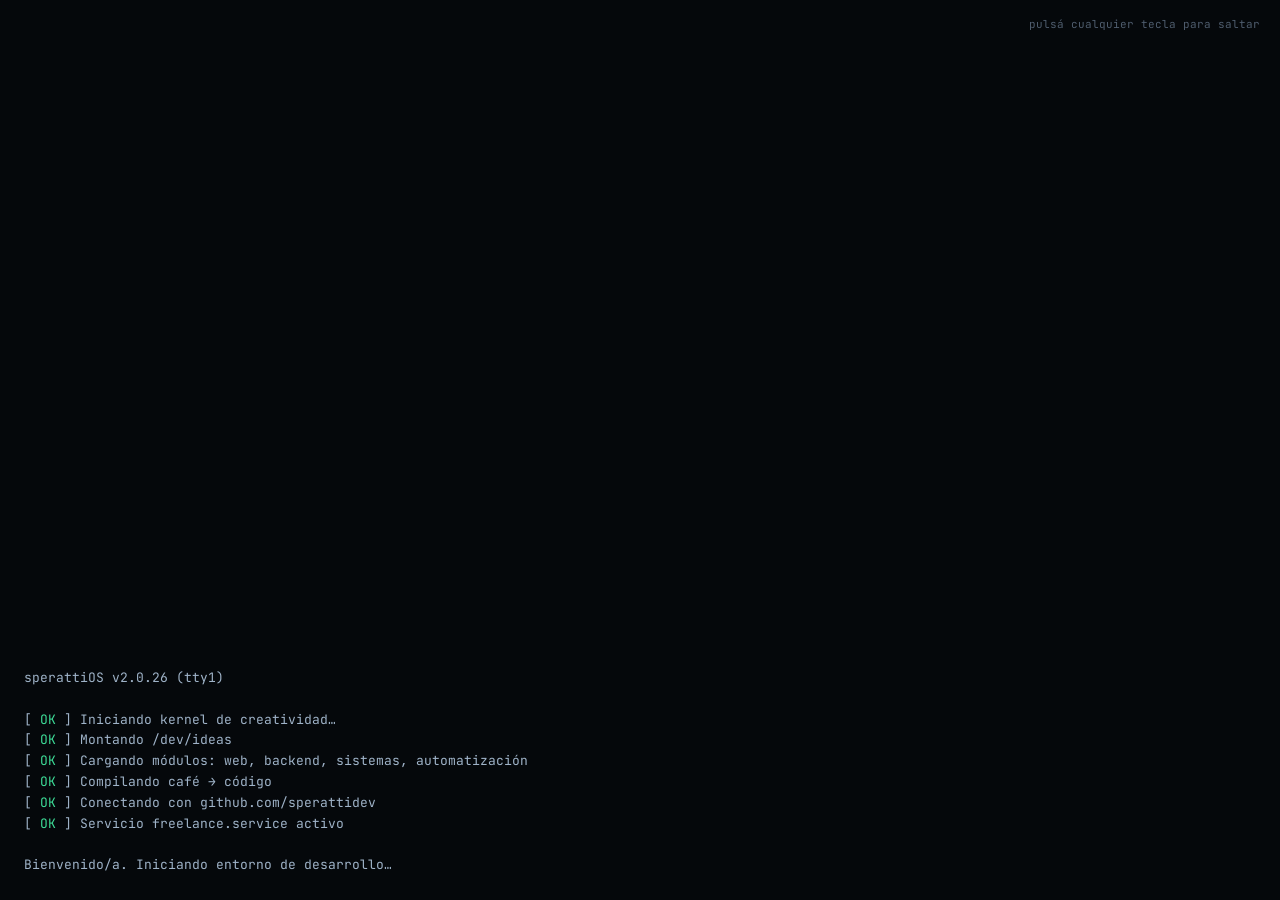
<file: index.html>
<!doctype html>
<html lang="es" data-theme="dark">
<head>
  <meta charset="utf-8" />
  <meta name="viewport" content="width=device-width, initial-scale=1" />
  <title>Matías Rubén Speratti · sperattidev — Desarrollador Full-Stack</title>
  <meta name="description" content="Matías Rubén Speratti (sperattidev): desarrollador freelance full-stack. Desarrollo web, sistemas a medida, APIs, automatizaciones y soluciones de software avanzadas." />
  <meta name="author" content="Matías Rubén Speratti" />
  <meta name="theme-color" content="#0b0f14" />
  <meta property="og:type" content="website" />
  <meta property="og:title" content="Matías Rubén Speratti · sperattidev" />
  <meta property="og:description" content="Desarrollador freelance full-stack. De la idea al sistema en producción." />
  <meta name="twitter:card" content="summary" />
  <link rel="icon" type="image/svg+xml" href="assets/favicon.svg" />
  <link rel="preconnect" href="https://fonts.googleapis.com" />
  <link rel="preconnect" href="https://fonts.gstatic.com" crossorigin />
  <link href="https://fonts.googleapis.com/css2?family=Inter:wght@400;500;600&family=JetBrains+Mono:wght@400;500;700;800&display=swap" rel="stylesheet" />
  <link rel="stylesheet" href="assets/css/style.css" />
  <script>
    try {
      var t = localStorage.getItem("sd-theme");
      if (t) document.documentElement.setAttribute("data-theme", t);
    } catch (e) {}
  </script>
</head>
<body>
  <!-- Secuencia de arranque -->
  <div id="boot" class="boot" aria-hidden="true">
    <pre id="boot-log" class="boot__log"></pre>
    <span class="boot__skip">pulsá cualquier tecla para saltar</span>
  </div>

  <a class="skip-link" href="#home">Saltar al contenido</a>

  <div class="ide">
    <!-- Barra de título -->
    <header class="titlebar">
      <div class="titlebar__dots" aria-hidden="true"><span></span><span></span><span></span></div>
      <button class="titlebar__menu" id="menu-btn" aria-label="Abrir explorador" aria-expanded="false" aria-controls="sidebar">
        <svg viewBox="0 0 24 24" width="18" height="18"><path d="M3 6h18M3 12h18M3 18h18" stroke="currentColor" stroke-width="2" stroke-linecap="round"/></svg>
      </button>
      <div class="titlebar__title"><span class="accent">sperattidev</span> — ~/portfolio</div>
      <button class="titlebar__search" id="palette-btn" aria-label="Abrir paleta de comandos">
        <svg viewBox="0 0 24 24" width="14" height="14"><circle cx="11" cy="11" r="7" fill="none" stroke="currentColor" stroke-width="2"/><path d="m20 20-4-4" stroke="currentColor" stroke-width="2" stroke-linecap="round"/></svg>
        <span>Buscar o ejecutar comando…</span>
        <kbd>Ctrl K</kbd>
      </button>
    </header>

    <!-- Barra de actividades -->
    <nav class="activitybar" aria-label="Acciones rápidas">
      <a href="#home" class="activitybar__btn is-active" title="Explorador" aria-label="Inicio">
        <svg viewBox="0 0 24 24"><path d="M14 3H6a2 2 0 0 0-2 2v14a2 2 0 0 0 2 2h12a2 2 0 0 0 2-2V9z M14 3v6h6" fill="none" stroke="currentColor" stroke-width="1.6" stroke-linejoin="round"/></svg>
      </a>
      <button class="activitybar__btn" data-action="palette" title="Paleta de comandos (Ctrl K)" aria-label="Paleta de comandos">
        <svg viewBox="0 0 24 24"><circle cx="11" cy="11" r="7" fill="none" stroke="currentColor" stroke-width="1.6"/><path d="m20 20-4-4" stroke="currentColor" stroke-width="1.6" stroke-linecap="round"/></svg>
      </button>
      <a class="activitybar__btn" data-link="github" href="https://github.com/sperattidev" target="_blank" rel="noopener" title="GitHub" aria-label="GitHub">
        <svg viewBox="0 0 24 24"><circle cx="6" cy="5" r="2" fill="none" stroke="currentColor" stroke-width="1.6"/><circle cx="6" cy="19" r="2" fill="none" stroke="currentColor" stroke-width="1.6"/><circle cx="18" cy="8" r="2" fill="none" stroke="currentColor" stroke-width="1.6"/><path d="M6 7v10M18 10c0 4-6 3-12 7" fill="none" stroke="currentColor" stroke-width="1.6"/></svg>
      </a>
      <a href="#terminal" class="activitybar__btn" title="Terminal" aria-label="Terminal">
        <svg viewBox="0 0 24 24"><rect x="3" y="4" width="18" height="16" rx="2" fill="none" stroke="currentColor" stroke-width="1.6"/><path d="m7 9 3 3-3 3M12 15h5" fill="none" stroke="currentColor" stroke-width="1.6" stroke-linecap="round" stroke-linejoin="round"/></svg>
      </a>
      <span class="activitybar__spacer"></span>
      <button class="activitybar__btn" data-action="theme" title="Cambiar tema" aria-label="Cambiar tema">
        <svg viewBox="0 0 24 24"><path d="M12 3a9 9 0 1 0 9 9 7 7 0 0 1-9-9z" fill="none" stroke="currentColor" stroke-width="1.6" stroke-linejoin="round"/></svg>
      </button>
    </nav>

    <!-- Explorador -->
    <aside class="sidebar" id="sidebar" aria-label="Explorador de archivos">
      <div class="sidebar__head">Explorador</div>
      <div class="sidebar__group">
        <div class="sidebar__folder"><span class="chev">▾</span> PORTFOLIO</div>
        <div class="sidebar__folder sidebar__folder--sub"><span class="chev">▾</span> src</div>
        <ul class="files" id="file-list">
          <li><a href="#home" data-target="home"><i class="fi fi--tsx">⚛</i>index.tsx</a></li>
          <li><a href="#about" data-target="about"><i class="fi fi--md">M↓</i>about.md</a></li>
          <li><a href="#services" data-target="services"><i class="fi fi--ts">TS</i>services.ts</a></li>
          <li><a href="#stack" data-target="stack"><i class="fi fi--json">{}</i>stack.json</a></li>
          <li><a href="#process" data-target="process"><i class="fi fi--log">≡</i>process.log</a></li>
          <li><a href="#projects" data-target="projects"><i class="fi fi--jsx">⚛</i>projects.jsx</a></li>
          <li><a href="#terminal" data-target="terminal"><i class="fi fi--sh">$_</i>terminal.sh</a></li>
          <li><a href="#contact" data-target="contact"><i class="fi fi--sh">$_</i>contact.sh</a></li>
        </ul>
        <ul class="files files--root">
          <li><span><i class="fi fi--md">M↓</i>README.md</span></li>
          <li><span><i class="fi fi--git">◆</i>.gitignore</span></li>
        </ul>
      </div>
      <div class="sidebar__status">
        <span class="pulse" aria-hidden="true"></span>
        <div>
          <strong>Disponible</strong>
          <small>Aceptando nuevos proyectos</small>
        </div>
      </div>
    </aside>
    <div class="sidebar-backdrop" id="sidebar-backdrop" hidden></div>

    <!-- Editor -->
    <div class="editor">
      <nav class="tabs" id="tabs" aria-label="Secciones">
        <a class="tab" href="#home" data-target="home"><i class="fi fi--tsx">⚛</i>index.tsx</a>
        <a class="tab" href="#about" data-target="about"><i class="fi fi--md">M↓</i>about.md</a>
        <a class="tab" href="#services" data-target="services"><i class="fi fi--ts">TS</i>services.ts</a>
        <a class="tab" href="#stack" data-target="stack"><i class="fi fi--json">{}</i>stack.json</a>
        <a class="tab" href="#process" data-target="process"><i class="fi fi--log">≡</i>process.log</a>
        <a class="tab" href="#projects" data-target="projects"><i class="fi fi--jsx">⚛</i>projects.jsx</a>
        <a class="tab" href="#terminal" data-target="terminal"><i class="fi fi--sh">$_</i>terminal.sh</a>
        <a class="tab" href="#contact" data-target="contact"><i class="fi fi--sh">$_</i>contact.sh</a>
      </nav>

      <main class="content" id="content">
        <!-- ============ HOME ============ -->
        <section id="home" class="section hero" data-file="index.tsx" data-lang="TypeScript React">
          <div class="crumbs">src <span>›</span> index.tsx</div>
          <div class="hero__grid">
            <div class="hero__text">
              <p class="hero__comment">// hola mundo, soy</p>
              <h1 class="hero__name glitch" data-text="Matías Rubén Speratti">Matías Rubén Speratti</h1>
              <p class="hero__alias">&lt;<span class="t-type">sperattidev</span> /&gt;</p>
              <p class="hero__role">
                <span class="t-prompt">&gt;</span> Construyo <span class="hero__rotator" id="rotator">sitios web</span><span class="caret" aria-hidden="true"></span>
              </p>
              <p class="hero__lead">
                Desarrollador <strong>freelance full-stack</strong> y autodidacta. Transformo ideas en software real:
                desde sitios web de alto rendimiento hasta sistemas avanzados, APIs y automatizaciones a medida.
              </p>
              <div class="hero__cta">
                <a class="btn btn--primary" href="#contact"><span class="t-prompt">$</span> npm run contacto</a>
                <a class="btn" href="#projects"><span class="t-prompt">$</span> ./ver-proyectos.sh</a>
              </div>
              <ul class="hero__meta">
                <li><span class="dot dot--green"></span>Disponible para proyectos</li>
                <li><span class="dot dot--blue"></span>Freelance · Remoto</li>
                <li><span class="dot dot--purple"></span>100% autodidacta</li>
              </ul>
            </div>
            <div class="window hero__code">
              <div class="window__bar">
                <span class="window__dots" aria-hidden="true"><i></i><i></i><i></i></span>
                <span class="window__title">developer.ts</span>
              </div>
              <pre class="code" id="hero-code" aria-label="Perfil del desarrollador en código"></pre>
            </div>
          </div>
          <a class="scroll-hint" href="#about" aria-label="Ir a Sobre mí"><span>scroll</span><i></i></a>
        </section>

        <!-- ============ ABOUT ============ -->
        <section id="about" class="section" data-file="about.md" data-lang="Markdown">
          <div class="crumbs">src <span>›</span> about.md</div>
          <h2 class="h2 md"><span class="md__mark">#</span> Sobre mí</h2>
          <div class="about">
            <div class="about__body reveal">
              <p>
                Soy <strong>Matías Rubén Speratti</strong> —<code>sperattidev</code> en la red—, desarrollador de software
                freelance. Diseño y construyo soluciones digitales de punta a punta: sitios web rápidos y cuidados,
                sistemas de gestión, APIs, automatizaciones e integraciones pensadas para cada negocio.
              </p>
              <p>
                Aprendí programando: leyendo documentación, rompiendo cosas y volviéndolas a construir mejor. Esa forma de
                aprender me dejó mi herramienta más valiosa: <mark>la capacidad de resolver problemas que todavía no tienen tutorial</mark>.
              </p>
              <p>
                Tengo una mente inquieta y apasionada por <strong>inventar</strong>. Me motiva transformar ideas —propias o de
                mis clientes— en productos reales, bien pensados, mantenibles y listos para crecer.
              </p>
              <h3 class="h3 md"><span class="md__mark">##</span> Cómo trabajo</h3>
              <ul class="md-list">
                <li><strong>Código limpio</strong> — legible hoy, mantenible mañana.</li>
                <li><strong>Arquitectura primero</strong> — pensar antes de teclear.</li>
                <li><strong>Comunicación directa</strong> — siempre sabés en qué estado está tu proyecto.</li>
                <li><strong>Aprendizaje continuo</strong> — si hoy no lo sé, mañana lo domino.</li>
              </ul>
            </div>
            <aside class="window about__meta reveal">
              <div class="window__bar"><span class="window__title">frontmatter.yml</span></div>
              <pre class="code"><span class="t-com">---</span>
<span class="t-prop">nombre</span><span class="t-pun">:</span> <span class="t-str">Matías Rubén Speratti</span>
<span class="t-prop">alias</span><span class="t-pun">:</span> <span class="t-str">sperattidev</span>
<span class="t-prop">modalidad</span><span class="t-pun">:</span> <span class="t-str">Freelance</span>
<span class="t-prop">formacion</span><span class="t-pun">:</span> <span class="t-str">Autodidacta</span>
<span class="t-prop">alcance</span><span class="t-pun">:</span> <span class="t-str">Web → Sistemas avanzados</span>
<span class="t-prop">trabajo</span><span class="t-pun">:</span> <span class="t-str">Remoto, todo el mundo</span>
<span class="t-prop">mente</span><span class="t-pun">:</span> <span class="t-str">Inventora</span>
<span class="t-prop">disponible</span><span class="t-pun">:</span> <span class="t-num">true</span>
<span class="t-com">---</span></pre>
            </aside>
          </div>
        </section>

        <!-- ============ SERVICES ============ -->
        <section id="services" class="section" data-file="services.ts" data-lang="TypeScript">
          <div class="crumbs">src <span>›</span> services.ts</div>
          <h2 class="h2"><span class="t-kw">export class</span> <span class="t-type">Servicios</span> <span class="t-pun">{</span></h2>
          <p class="section__lead"><span class="t-com">/** Lo que puedo construir para vos — de una web a un sistema completo. */</span></p>
          <div class="services" id="services-grid"></div>
          <p class="h2 h2--close"><span class="t-pun">}</span></p>
        </section>

        <!-- ============ STACK ============ -->
        <section id="stack" class="section" data-file="stack.json" data-lang="JSON">
          <div class="crumbs">src <span>›</span> stack.json</div>
          <h2 class="h2"><span class="t-com">// </span>Stack tecnológico</h2>
          <p class="section__lead"><span class="t-com">// La herramienta correcta para cada problema. Siempre sumando nuevas.</span></p>
          <div class="window reveal">
            <div class="window__bar">
              <span class="window__dots" aria-hidden="true"><i></i><i></i><i></i></span>
              <span class="window__title">stack.json</span>
            </div>
            <pre class="code code--json" id="stack-code"></pre>
          </div>
        </section>

        <!-- ============ PROCESS ============ -->
        <section id="process" class="section" data-file="process.log" data-lang="Git Log">
          <div class="crumbs">src <span>›</span> process.log</div>
          <h2 class="h2"><span class="t-prompt">$</span> git log <span class="t-com nowrap">--oneline</span> <span class="t-com nowrap">--reverse</span></h2>
          <p class="section__lead"><span class="t-com"># Así es como tu idea llega a producción.</span></p>
          <ol class="gitlog" id="gitlog"></ol>
        </section>

        <!-- ============ PROJECTS ============ -->
        <section id="projects" class="section" data-file="projects.jsx" data-lang="JavaScript React">
          <div class="crumbs">src <span>›</span> projects.jsx</div>
          <h2 class="h2"><span class="t-kw">const</span> <span class="t-fn">Proyectos</span> <span class="t-pun">= () =&gt;</span></h2>
          <p class="section__lead"><span class="t-com">// Repositorios públicos, sincronizados en vivo desde GitHub.</span></p>
          <div class="gh-stats" id="gh-stats" hidden></div>
          <div class="projects" id="projects-grid" aria-live="polite">
            <div class="loader"><span class="spinner" aria-hidden="true"></span> <span class="t-prompt">$</span> gh repo list sperattidev …</div>
          </div>
          <a class="btn btn--ghost" id="gh-all" href="https://github.com/sperattidev?tab=repositories" target="_blank" rel="noopener">
            <span class="t-prompt">→</span> Ver todo en GitHub
          </a>
        </section>

        <!-- ============ TERMINAL ============ -->
        <section id="terminal" class="section" data-file="terminal.sh" data-lang="Shell Script">
          <div class="crumbs">src <span>›</span> terminal.sh</div>
          <h2 class="h2"><span class="t-com"># </span>Terminal interactiva</h2>
          <p class="section__lead"><span class="t-com"># Probá escribir </span><code>help</code><span class="t-com">, </span><code>neofetch</code><span class="t-com"> o </span><code>sudo hire-me</code></p>
          <div class="window term" id="term">
            <div class="window__bar">
              <span class="window__dots" aria-hidden="true"><i></i><i></i><i></i></span>
              <span class="window__title">bash — visitante@sperattidev: ~</span>
            </div>
            <div class="term__body" id="term-body">
              <div class="term__out" id="term-out" aria-live="polite"></div>
              <form class="term__line" id="term-form" autocomplete="off">
                <label for="term-input" class="term__ps1"><span class="t-ok">visitante@sperattidev</span>:<span class="t-fn">~</span>$</label>
                <input id="term-input" class="term__input" type="text" spellcheck="false" autocapitalize="off" aria-label="Comando de terminal" />
              </form>
            </div>
          </div>
        </section>

        <!-- ============ CONTACT ============ -->
        <section id="contact" class="section" data-file="contact.sh" data-lang="Shell Script">
          <div class="crumbs">src <span>›</span> contact.sh</div>
          <h2 class="h2"><span class="t-com">#!/bin/bash</span><br />¿Tenés una idea? <span class="accent">Hagámosla realidad.</span></h2>
          <p class="section__lead">
            Contame qué querés construir. Respondo rápido, con una propuesta clara y sin vueltas.
          </p>
          <div class="contact">
            <form class="window contact__form" id="contact-form">
              <div class="window__bar">
                <span class="window__dots" aria-hidden="true"><i></i><i></i><i></i></span>
                <span class="window__title">nuevo-proyecto.sh</span>
              </div>
              <div class="contact__fields">
                <label><span><span class="t-kw">read</span> -p <span class="t-str">"nombre"</span></span>
                  <input name="nombre" type="text" required placeholder="Tu nombre" /></label>
                <label><span><span class="t-kw">read</span> -p <span class="t-str">"asunto"</span></span>
                  <input name="asunto" type="text" required placeholder="Ej: Sistema de gestión para mi negocio" /></label>
                <label><span><span class="t-kw">read</span> -p <span class="t-str">"mensaje"</span></span>
                  <textarea name="mensaje" rows="5" required placeholder="Contame tu idea…"></textarea></label>
                <button class="btn btn--primary" type="submit"><span class="t-prompt">$</span> ./enviar.sh</button>
                <p class="contact__note" id="contact-note"></p>
              </div>
            </form>
            <ul class="contact__links" id="contact-links"></ul>
          </div>
        </section>

        <footer class="foot">
          <pre class="t-com">/*
 * © <span id="year"></span> Matías Rubén Speratti — sperattidev
 * Hecho a mano con HTML, CSS y JavaScript puro. Sin frameworks, sin plantillas.
 * Tip: Ctrl + K abre la paleta de comandos. ↑↑↓↓←→←→BA también hace algo…
 */</pre>
        </footer>
      </main>
    </div>

    <!-- Barra de estado -->
    <footer class="statusbar" aria-label="Barra de estado">
      <div class="statusbar__l">
        <span class="sb sb--accent">⎇ main</span>
        <span class="sb">✓ 0 problemas</span>
        <span class="sb sb--hide-sm"><span class="pulse pulse--sm" aria-hidden="true"></span> Disponible</span>
      </div>
      <div class="statusbar__r">
        <span class="sb sb--hide-sm" id="sb-pos">Ln 1, Col 1</span>
        <span class="sb sb--hide-sm">UTF-8</span>
        <span class="sb" id="sb-lang">TypeScript React</span>
        <button class="sb sb--btn" data-action="theme" id="sb-theme">◐ dark</button>
        <span class="sb sb--hide-sm" id="sb-clock">--:--</span>
      </div>
    </footer>
  </div>

  <!-- Paleta de comandos -->
  <div class="palette" id="palette" hidden>
    <div class="palette__box" role="dialog" aria-modal="true" aria-label="Paleta de comandos">
      <input class="palette__input" id="palette-input" type="text" placeholder="> Escribí un comando o sección…" autocomplete="off" spellcheck="false" />
      <ul class="palette__list" id="palette-list" role="listbox"></ul>
    </div>
  </div>

  <canvas id="matrix" class="matrix" aria-hidden="true"></canvas>
  <div class="toast" id="toast" role="status" aria-live="polite"></div>

  <script src="assets/js/data.js"></script>
  <script src="assets/js/main.js"></script>
</body>
</html>
</file>
<file: assets/css/style.css>
/* ==========================================================================
   sperattidev — portfolio
   ========================================================================== */

/* ---------- Temas ---------- */
:root,
[data-theme="dark"] {
  --bg: #0b0f14;
  --bg-2: #0e131a;
  --panel: #11171f;
  --panel-2: #161e28;
  --border: #1e2732;
  --border-2: #2a3542;
  --text: #d6deeb;
  --muted: #8191a6;
  --dim: #4f5d6e;
  --accent: #3ddc97;
  --accent-ink: #05130d;
  --accent-2: #5ccfe6;
  --accent-3: #c792ea;
  --warn: #ffcb6b;
  --err: #ff6b81;
  --kw: #c792ea;
  --str: #c3e88d;
  --fn: #82aaff;
  --num: #f78c6c;
  --com: #5f7084;
  --prop: #5ccfe6;
  --pun: #89ddff;
  --type: #ffcb6b;
  --glow: rgba(61, 220, 151, 0.18);
  --shadow: 0 20px 50px -20px rgba(0, 0, 0, 0.7);
  color-scheme: dark;
}

[data-theme="dracula"] {
  --bg: #1e1f29;
  --bg-2: #21222c;
  --panel: #262734;
  --panel-2: #2d2f3d;
  --border: #343746;
  --border-2: #44475a;
  --text: #f8f8f2;
  --muted: #a3a8c3;
  --dim: #6272a4;
  --accent: #50fa7b;
  --accent-ink: #0b1a10;
  --accent-2: #8be9fd;
  --accent-3: #bd93f9;
  --warn: #f1fa8c;
  --err: #ff5555;
  --kw: #ff79c6;
  --str: #f1fa8c;
  --fn: #50fa7b;
  --num: #bd93f9;
  --com: #6272a4;
  --prop: #8be9fd;
  --pun: #f8f8f2;
  --type: #8be9fd;
  --glow: rgba(80, 250, 123, 0.16);
  --shadow: 0 20px 50px -20px rgba(0, 0, 0, 0.6);
  color-scheme: dark;
}

[data-theme="light"] {
  --bg: #f7f8fa;
  --bg-2: #eef1f5;
  --panel: #ffffff;
  --panel-2: #f3f5f8;
  --border: #dde3ea;
  --border-2: #cbd3dd;
  --text: #1f2937;
  --muted: #5b6676;
  --dim: #98a2b0;
  --accent: #0f9d63;
  --accent-ink: #ffffff;
  --accent-2: #0b7bb5;
  --accent-3: #8a3fd1;
  --warn: #b7791f;
  --err: #d6334a;
  --kw: #a626a4;
  --str: #50a14f;
  --fn: #4078f2;
  --num: #c56c1b;
  --com: #8a94a3;
  --prop: #0b7bb5;
  --pun: #383a42;
  --type: #b7791f;
  --glow: rgba(15, 157, 99, 0.14);
  --shadow: 0 20px 40px -24px rgba(15, 23, 42, 0.35);
  color-scheme: light;
}

/* ---------- Base ---------- */
*,
*::before,
*::after { box-sizing: border-box; }

html, body { height: 100%; }

body {
  margin: 0;
  background: var(--bg);
  color: var(--text);
  font: 15px/1.65 "Inter", system-ui, -apple-system, "Segoe UI", sans-serif;
  -webkit-font-smoothing: antialiased;
  overflow: hidden;
}

a { color: inherit; text-decoration: none; }
button { font: inherit; color: inherit; background: none; border: 0; cursor: pointer; }
code, kbd, pre, .mono { font-family: "JetBrains Mono", ui-monospace, "Cascadia Code", Consolas, monospace; }
code { color: var(--accent-2); background: var(--panel-2); border: 1px solid var(--border); padding: 0.05em 0.4em; border-radius: 4px; font-size: 0.88em; }
mark { background: var(--glow); color: var(--text); padding: 0 0.2em; border-bottom: 1px dashed var(--accent); }
strong { color: var(--text); font-weight: 600; }
::selection { background: var(--accent); color: var(--accent-ink); }

:focus-visible { outline: 2px solid var(--accent); outline-offset: 2px; }

.skip-link { position: absolute; left: -999px; top: 8px; z-index: 100; background: var(--accent); color: var(--accent-ink); padding: 6px 12px; border-radius: 4px; }
.skip-link:focus { left: 8px; }

.accent { color: var(--accent); }
.nowrap { white-space: nowrap; }

/* Tokens de sintaxis */
.t-kw { color: var(--kw); }
.t-str { color: var(--str); }
.t-fn { color: var(--fn); }
.t-num { color: var(--num); }
.t-com { color: var(--com); font-style: italic; }
.t-prop { color: var(--prop); }
.t-pun { color: var(--pun); }
.t-type { color: var(--type); }
.t-var { color: var(--text); }
.t-prompt { color: var(--accent); font-family: "JetBrains Mono", monospace; }
.t-ok { color: var(--accent); }
.t-err { color: var(--err); }
.t-warn { color: var(--warn); }
.t-muted { color: var(--muted); }

/* ---------- Boot ---------- */
.boot {
  position: fixed; inset: 0; z-index: 200;
  background: #05080b; color: #9fb3c8;
  display: flex; flex-direction: column; justify-content: flex-end;
  padding: 24px; font: 13px/1.6 "JetBrains Mono", monospace;
  transition: opacity 0.5s ease, visibility 0.5s;
}
.boot.is-done { opacity: 0; visibility: hidden; }
.boot__log { margin: 0; white-space: pre-wrap; max-width: 900px; }
.boot__log .ok { color: #3ddc97; }
.boot__skip { position: absolute; top: 16px; right: 20px; color: #4f5d6e; font-size: 11px; }

/* ---------- Layout IDE ---------- */
.ide {
  display: grid;
  height: 100vh; height: 100dvh;
  grid-template-columns: 50px 250px minmax(0, 1fr);
  grid-template-rows: 40px minmax(0, 1fr) 26px;
  grid-template-areas:
    "title title title"
    "act side editor"
    "status status status";
}

.titlebar {
  grid-area: title;
  display: flex; align-items: center; gap: 16px;
  padding: 0 14px;
  background: var(--bg-2);
  border-bottom: 1px solid var(--border);
  font: 12.5px "JetBrains Mono", monospace;
  color: var(--muted);
  position: relative;
}
.titlebar__dots { display: flex; gap: 8px; }
.titlebar__dots span { width: 12px; height: 12px; border-radius: 50%; background: #ff5f57; }
.titlebar__dots span:nth-child(2) { background: #febc2e; }
.titlebar__dots span:nth-child(3) { background: #28c840; }
.titlebar__menu { display: none; padding: 6px; border-radius: 6px; color: var(--text); }
.titlebar__menu:hover { background: var(--panel-2); }
.titlebar__title { white-space: nowrap; overflow: hidden; text-overflow: ellipsis; }
.titlebar__search {
  position: absolute; left: 50%; transform: translateX(-50%);
  display: flex; align-items: center; gap: 10px;
  width: min(440px, 40vw);
  padding: 5px 10px;
  background: var(--panel);
  border: 1px solid var(--border-2);
  border-radius: 6px;
  color: var(--muted);
  font-size: 12px;
  transition: border-color 0.2s, background 0.2s;
}
.titlebar__search span { flex: 1; text-align: left; white-space: nowrap; overflow: hidden; text-overflow: ellipsis; }
.titlebar__search:hover { border-color: var(--accent); }
kbd { font-size: 10.5px; padding: 1px 6px; border: 1px solid var(--border-2); border-radius: 4px; background: var(--panel-2); color: var(--muted); }

.activitybar {
  grid-area: act;
  display: flex; flex-direction: column; align-items: center;
  gap: 4px; padding: 8px 0;
  background: var(--bg-2);
  border-right: 1px solid var(--border);
}
.activitybar__btn {
  width: 40px; height: 40px; display: grid; place-items: center;
  color: var(--dim); border-left: 2px solid transparent;
  transition: color 0.2s;
}
.activitybar__btn svg { width: 22px; height: 22px; }
.activitybar__btn:hover, .activitybar__btn.is-active { color: var(--text); }
.activitybar__btn.is-active { border-left-color: var(--accent); }
.activitybar__spacer { flex: 1; }

/* Sidebar */
.sidebar {
  grid-area: side;
  display: flex; flex-direction: column;
  background: var(--bg-2);
  border-right: 1px solid var(--border);
  font: 13px "JetBrains Mono", monospace;
  overflow-y: auto;
}
.sidebar__head { padding: 12px 18px 8px; font-size: 11px; letter-spacing: 0.08em; text-transform: uppercase; color: var(--muted); }
.sidebar__folder { padding: 4px 12px; font-size: 11.5px; font-weight: 700; color: var(--text); }
.sidebar__folder--sub { padding-left: 22px; font-weight: 500; }
.chev { display: inline-block; width: 12px; color: var(--muted); }
.files { list-style: none; margin: 0; padding: 0; }
.files a, .files span {
  display: flex; align-items: center; gap: 8px;
  padding: 3px 12px 3px 46px;
  color: var(--muted);
  border-left: 2px solid transparent;
  transition: background 0.15s, color 0.15s;
}
.files--root span { padding-left: 34px; color: var(--dim); }
.files a:hover { background: var(--panel-2); color: var(--text); }
.files a.is-active { background: var(--panel-2); color: var(--text); border-left-color: var(--accent); }
.sidebar__status {
  margin: auto 12px 12px; padding: 12px;
  display: flex; gap: 10px; align-items: center;
  border: 1px solid var(--border); border-radius: 8px; background: var(--panel);
}
.sidebar__status strong { display: block; font-size: 12px; color: var(--accent); }
.sidebar__status small { color: var(--muted); font-size: 11px; }
.sidebar-backdrop { display: none; }

/* Iconos de archivo */
.fi {
  font-style: normal; font: 700 9.5px/1 "JetBrains Mono", monospace;
  min-width: 18px; text-align: center; letter-spacing: -0.02em;
}
.fi--tsx, .fi--jsx { color: #61dafb; font-size: 13px; }
.fi--ts { color: #3178c6; }
.fi--md { color: #519aba; }
.fi--json { color: #cbcb41; }
.fi--log { color: #a074c4; font-size: 13px; }
.fi--sh { color: #89e051; }
.fi--git { color: #f14e32; }

.pulse { width: 10px; height: 10px; border-radius: 50%; background: var(--accent); box-shadow: 0 0 0 0 var(--accent); animation: pulse 2s infinite; flex: none; }
.pulse--sm { width: 7px; height: 7px; display: inline-block; vertical-align: middle; margin-right: 4px; }
@keyframes pulse {
  0% { box-shadow: 0 0 0 0 rgba(61, 220, 151, 0.55); }
  70% { box-shadow: 0 0 0 8px rgba(61, 220, 151, 0); }
  100% { box-shadow: 0 0 0 0 rgba(61, 220, 151, 0); }
}

/* Editor */
.editor { grid-area: editor; display: flex; flex-direction: column; min-width: 0; min-height: 0; background: var(--bg); }
.tabs {
  display: flex; overflow-x: auto; flex: none;
  background: var(--bg-2);
  border-bottom: 1px solid var(--border);
  scrollbar-width: none;
}
.tabs::-webkit-scrollbar { display: none; }
.tab {
  display: flex; align-items: center; gap: 7px; flex: none;
  padding: 9px 16px;
  font: 12.5px "JetBrains Mono", monospace;
  color: var(--muted);
  border-right: 1px solid var(--border);
  border-top: 2px solid transparent;
  transition: color 0.15s, background 0.15s;
}
.tab:hover { color: var(--text); }
.tab.is-active { background: var(--bg); color: var(--text); border-top-color: var(--accent); }

.content {
  flex: 1; overflow-y: auto; overflow-x: hidden;
  scroll-behavior: smooth;
  position: relative;
  background:
    linear-gradient(to right, var(--bg-2) 0, var(--bg-2) 44px, var(--border) 44px, var(--border) 45px, transparent 45px),
    var(--bg);
}
.content::before {
  /* Rejilla sutil */
  content: ""; position: fixed; inset: 0; pointer-events: none; z-index: 0;
  background-image: radial-gradient(var(--border) 1px, transparent 1px);
  background-size: 28px 28px;
  opacity: 0.35;
  mask-image: linear-gradient(to bottom, black, transparent 70%);
}

/* ---------- Secciones ---------- */
.section {
  position: relative; z-index: 1;
  padding: 56px clamp(16px, 5vw, 72px) 72px calc(45px + clamp(16px, 4vw, 64px));
  max-width: 1280px;
  border-bottom: 1px dashed var(--border);
  scroll-margin-top: 0;
}
.crumbs { font: 12px "JetBrains Mono", monospace; color: var(--dim); margin-bottom: 22px; }
.crumbs span { margin: 0 4px; }

.h2 {
  font: 800 clamp(24px, 3.4vw, 38px)/1.2 "JetBrains Mono", monospace;
  margin: 0 0 12px; letter-spacing: -0.02em;
}
.h2--close { margin-top: 28px; }
.h3 { font: 700 20px/1.3 "JetBrains Mono", monospace; margin: 32px 0 12px; }
.md__mark { color: var(--dim); margin-right: 6px; }
.section__lead { font-family: "JetBrains Mono", monospace; font-size: 14px; color: var(--muted); margin: 0 0 32px; }

/* Ventanas tipo editor */
.window {
  background: var(--panel);
  border: 1px solid var(--border);
  border-radius: 10px;
  box-shadow: var(--shadow);
  overflow: hidden;
}
.window__bar {
  display: flex; align-items: center; gap: 12px;
  padding: 9px 14px;
  background: var(--panel-2);
  border-bottom: 1px solid var(--border);
  font: 12px "JetBrains Mono", monospace; color: var(--muted);
}
.window__dots { display: flex; gap: 6px; }
.window__dots i { width: 10px; height: 10px; border-radius: 50%; background: var(--border-2); }
.window__dots i:nth-child(1) { background: #ff5f57; }
.window__dots i:nth-child(2) { background: #febc2e; }
.window__dots i:nth-child(3) { background: #28c840; }

.code {
  margin: 0; padding: 18px 20px;
  font: 13.5px/1.75 "JetBrains Mono", monospace;
  overflow-x: auto;
  counter-reset: ln;
  tab-size: 2;
}
.code .ln { display: block; padding-left: 3.2em; position: relative; min-height: 1.75em; }
.code .ln::before {
  counter-increment: ln; content: counter(ln);
  position: absolute; left: 0; width: 2em; text-align: right;
  color: var(--dim); opacity: 0.7;
}

/* Botones */
.btn {
  display: inline-flex; align-items: center; gap: 8px;
  padding: 11px 18px;
  font: 600 13.5px "JetBrains Mono", monospace;
  border: 1px solid var(--border-2);
  border-radius: 8px;
  background: var(--panel);
  color: var(--text);
  transition: transform 0.15s, border-color 0.2s, box-shadow 0.2s, background 0.2s;
}
.btn:hover { transform: translateY(-2px); border-color: var(--accent); box-shadow: 0 8px 24px -10px var(--glow), 0 0 0 3px var(--glow); }
.btn--primary { background: var(--accent); border-color: var(--accent); color: var(--accent-ink); }
.btn--primary .t-prompt { color: var(--accent-ink); opacity: 0.7; }
.btn--ghost { background: transparent; margin-top: 28px; }

/* ---------- Hero ---------- */
.hero { min-height: calc(100dvh - 40px - 37px - 26px); display: flex; flex-direction: column; justify-content: center; }
.hero__grid { display: grid; grid-template-columns: minmax(0, 1.1fr) minmax(0, 1fr); gap: clamp(28px, 4vw, 56px); align-items: center; }
.hero__comment { font: 15px "JetBrains Mono", monospace; color: var(--com); margin: 0 0 8px; font-style: italic; }
.hero__name {
  font: 800 clamp(34px, 5.6vw, 66px)/1.05 "JetBrains Mono", monospace;
  letter-spacing: -0.04em; margin: 0;
  background: linear-gradient(100deg, var(--text) 30%, var(--accent) 70%, var(--accent-2));
  -webkit-background-clip: text; background-clip: text; color: transparent;
}
.hero__alias { font: 500 18px "JetBrains Mono", monospace; color: var(--pun); margin: 10px 0 20px; }
.hero__role { font: 600 clamp(17px, 2vw, 22px) "JetBrains Mono", monospace; margin: 0 0 18px; min-height: 1.5em; }
.hero__rotator { color: var(--accent-2); }
.caret { display: inline-block; width: 0.55em; height: 1.1em; vertical-align: -0.18em; background: var(--accent); margin-left: 3px; animation: blink 1s steps(1) infinite; }
@keyframes blink { 50% { opacity: 0; } }
.hero__lead { font-size: 16.5px; color: var(--muted); max-width: 560px; margin: 0 0 28px; }
.hero__cta { display: flex; flex-wrap: wrap; gap: 12px; margin-bottom: 28px; }
.hero__meta { list-style: none; padding: 0; margin: 0; display: flex; flex-wrap: wrap; gap: 8px 20px; font: 12.5px "JetBrains Mono", monospace; color: var(--muted); }
.hero__meta li { display: flex; align-items: center; gap: 8px; }
.dot { width: 8px; height: 8px; border-radius: 50%; }
.dot--green { background: var(--accent); box-shadow: 0 0 10px var(--accent); }
.dot--blue { background: var(--accent-2); }
.dot--purple { background: var(--accent-3); }
.hero__code .code { min-height: 380px; font-size: 13px; }
.hero__code .code .cursor { display: inline-block; width: 8px; height: 1.15em; background: var(--accent); vertical-align: -0.2em; animation: blink 1s steps(1) infinite; }

.glitch { position: relative; }
.glitch:hover { animation: glitch 0.35s steps(2) 2; }
@keyframes glitch {
  0% { text-shadow: 2px 0 var(--err), -2px 0 var(--accent-2); transform: translate(0); }
  50% { text-shadow: -2px 0 var(--err), 2px 0 var(--accent-2); transform: translate(1px, -1px); }
  100% { text-shadow: none; transform: translate(0); }
}

.scroll-hint { align-self: center; margin-top: 48px; display: flex; flex-direction: column; align-items: center; gap: 6px; font: 11px "JetBrains Mono", monospace; color: var(--dim); }
.scroll-hint i { width: 18px; height: 28px; border: 1.5px solid var(--dim); border-radius: 10px; position: relative; }
.scroll-hint i::after { content: ""; position: absolute; left: 50%; top: 5px; width: 3px; height: 6px; margin-left: -1.5px; background: var(--accent); border-radius: 2px; animation: scrolly 1.6s infinite; }
@keyframes scrolly { 0% { opacity: 0; transform: translateY(0); } 40% { opacity: 1; } 100% { opacity: 0; transform: translateY(9px); } }

/* ---------- About ---------- */
.about { display: grid; grid-template-columns: minmax(0, 1.5fr) minmax(0, 1fr); gap: 40px; align-items: start; }
.about__body p { font-size: 16px; color: var(--muted); margin: 0 0 16px; max-width: 680px; }
.about__body p strong { color: var(--text); }
.md-list { list-style: none; padding: 0; margin: 0; display: grid; gap: 10px; }
.md-list li { position: relative; padding-left: 26px; color: var(--muted); }
.md-list li::before { content: "-"; position: absolute; left: 6px; color: var(--accent); font-family: "JetBrains Mono", monospace; font-weight: 700; }
.about__meta { position: sticky; top: 24px; }

/* ---------- Services ---------- */
.services { display: grid; grid-template-columns: repeat(auto-fill, minmax(min(100%, 320px), 1fr)); gap: 18px; padding-left: clamp(0px, 2vw, 24px); }
.svc {
  position: relative;
  padding: 22px;
  background: var(--panel);
  border: 1px solid var(--border);
  border-radius: 10px;
  transition: transform 0.25s, border-color 0.25s, box-shadow 0.25s;
  overflow: hidden;
}
.svc::before {
  content: ""; position: absolute; inset: 0; pointer-events: none;
  background: radial-gradient(400px circle at var(--mx, 50%) var(--my, 0%), var(--glow), transparent 45%);
  opacity: 0; transition: opacity 0.3s;
}
.svc:hover { transform: translateY(-4px); border-color: var(--border-2); box-shadow: var(--shadow); }
.svc:hover::before { opacity: 1; }
.svc__sig { font: 12.5px/1.6 "JetBrains Mono", monospace; margin: 0 0 14px; word-break: break-word; }
.svc__title { font: 700 18px "JetBrains Mono", monospace; margin: 0 0 8px; }
.svc__desc { color: var(--muted); font-size: 14.5px; margin: 0 0 16px; }
.tags { display: flex; flex-wrap: wrap; gap: 6px; list-style: none; padding: 0; margin: 0; }
.tags li { font: 11.5px "JetBrains Mono", monospace; padding: 3px 9px; border-radius: 999px; background: var(--panel-2); border: 1px solid var(--border); color: var(--muted); }

/* ---------- Stack ---------- */
.code--json .chip {
  display: inline-block; color: var(--str);
  border-radius: 4px; padding: 0 2px;
  transition: background 0.15s, color 0.15s, transform 0.15s;
  cursor: default;
}
.code--json .chip:hover { background: var(--glow); color: var(--accent); transform: translateY(-1px); }

/* ---------- Git log ---------- */
.gitlog { list-style: none; padding: 0 0 0 clamp(0px, 2vw, 24px); margin: 0; position: relative; }
.commit { position: relative; padding: 0 0 30px 44px; }
.commit::before { content: ""; position: absolute; left: 11px; top: 14px; bottom: -6px; width: 2px; background: linear-gradient(var(--accent), var(--accent-3)); opacity: 0.5; }
.commit:last-child::before { display: none; }
.commit__dot { position: absolute; left: 4px; top: 6px; width: 16px; height: 16px; border-radius: 50%; border: 2px solid var(--accent); background: var(--bg); box-shadow: 0 0 0 4px var(--bg), 0 0 14px var(--glow); }
.commit__head { font: 13.5px "JetBrains Mono", monospace; display: flex; flex-wrap: wrap; gap: 6px 10px; align-items: baseline; }
.commit__hash { color: var(--warn); }
.commit__type { color: var(--accent-3); }
.commit__title { font: 700 17px "JetBrains Mono", monospace; margin: 4px 0 4px; color: var(--text); }
.commit__body { color: var(--muted); margin: 0; max-width: 640px; }
.commit--head .commit__dot { background: var(--accent); }

/* ---------- Projects ---------- */
.gh-stats { display: flex; flex-wrap: wrap; gap: 10px; margin-bottom: 24px; font: 12.5px "JetBrains Mono", monospace; }
.gh-stats span { padding: 6px 12px; border: 1px solid var(--border); border-radius: 6px; background: var(--panel); color: var(--muted); }
.gh-stats b { color: var(--accent); }
.projects { display: grid; grid-template-columns: repeat(auto-fill, minmax(min(100%, 300px), 1fr)); gap: 18px; }
.proj {
  display: flex; flex-direction: column;
  padding: 20px;
  background: var(--panel);
  border: 1px solid var(--border);
  border-radius: 10px;
  transition: transform 0.25s, border-color 0.25s, box-shadow 0.25s;
}
.proj:hover { transform: translateY(-4px); border-color: var(--accent); box-shadow: var(--shadow), 0 0 0 1px var(--glow); }
.proj__top { display: flex; justify-content: space-between; align-items: center; margin-bottom: 10px; font: 12px "JetBrains Mono", monospace; color: var(--dim); }
.proj__name { font: 700 16px "JetBrains Mono", monospace; margin: 0 0 8px; color: var(--fn); word-break: break-word; }
.proj__desc { color: var(--muted); font-size: 14px; margin: 0 0 16px; flex: 1; }
.proj__meta { display: flex; flex-wrap: wrap; gap: 14px; font: 12px "JetBrains Mono", monospace; color: var(--muted); align-items: center; }
.lang-dot { display: inline-block; width: 10px; height: 10px; border-radius: 50%; margin-right: 6px; vertical-align: -1px; }
.proj--empty { grid-column: 1 / -1; border-style: dashed; align-items: flex-start; }
.proj--empty:hover { transform: none; }
.loader { grid-column: 1 / -1; font: 13px "JetBrains Mono", monospace; color: var(--muted); display: flex; align-items: center; gap: 10px; }
.spinner { width: 14px; height: 14px; border: 2px solid var(--border-2); border-top-color: var(--accent); border-radius: 50%; animation: spin 0.8s linear infinite; }
@keyframes spin { to { transform: rotate(360deg); } }

/* ---------- Terminal ---------- */
.term { background: #070a0d; border-color: #1b232c; }
[data-theme="light"] .term { background: #0f1720; }
.term .window__bar { background: #0d1217; border-color: #1b232c; color: #7f8ea3; }
.term__body { height: 420px; overflow-y: auto; padding: 16px 18px; font: 13.5px/1.65 "JetBrains Mono", monospace; color: #c9d4e0; cursor: text; }
.term__out { white-space: pre-wrap; word-break: break-word; }
.term__out .line { min-height: 1.65em; }
.term__out .t-ok { color: #3ddc97; }
.term__out .t-fn { color: #82aaff; }
.term__out .t-kw { color: #c792ea; }
.term__out .t-str { color: #c3e88d; }
.term__out .t-warn { color: #ffcb6b; }
.term__out .t-err { color: #ff6b81; }
.term__out .t-muted, .term__out .t-com { color: #5f7084; }
.term__out a { color: #5ccfe6; text-decoration: underline; text-underline-offset: 2px; }
.term__line { display: flex; gap: 8px; align-items: center; }
.term__ps1 { flex: none; white-space: nowrap; }
.term__ps1 .t-ok { color: #3ddc97; }
.term__ps1 .t-fn { color: #82aaff; }
.term__input { flex: 1; min-width: 0; background: transparent; border: 0; outline: 0; color: #e6edf3; font: inherit; caret-color: #3ddc97; padding: 0; }
.neo { display: flex; gap: 24px; flex-wrap: wrap; }
.neo pre { margin: 0; color: #3ddc97; font: inherit; }

/* ---------- Contact ---------- */
.contact { display: grid; grid-template-columns: minmax(0, 1.4fr) minmax(0, 1fr); gap: 28px; align-items: start; }
.contact__fields { display: grid; gap: 16px; padding: 22px; }
.contact__fields label { display: grid; gap: 6px; font: 12.5px "JetBrains Mono", monospace; color: var(--muted); }
.contact__fields input, .contact__fields textarea {
  width: 100%; padding: 10px 12px;
  font: 14px "JetBrains Mono", monospace;
  color: var(--text);
  background: var(--bg);
  border: 1px solid var(--border-2);
  border-radius: 6px;
  resize: vertical;
  transition: border-color 0.2s, box-shadow 0.2s;
}
.contact__fields input:focus, .contact__fields textarea:focus { outline: 0; border-color: var(--accent); box-shadow: 0 0 0 3px var(--glow); }
.contact__fields .btn { justify-self: start; }
.contact__note { margin: 0; font: 12.5px "JetBrains Mono", monospace; color: var(--muted); min-height: 1em; }
.contact__links { list-style: none; padding: 0; margin: 0; display: grid; gap: 12px; }
.contact__links a, .contact__links button {
  width: 100%;
  display: flex; align-items: center; gap: 14px;
  padding: 16px 18px;
  background: var(--panel);
  border: 1px solid var(--border);
  border-radius: 10px;
  text-align: left;
  transition: border-color 0.2s, transform 0.2s;
}
.contact__links a:hover, .contact__links button:hover { border-color: var(--accent); transform: translateX(4px); }
.contact__links svg { width: 22px; height: 22px; flex: none; color: var(--accent); }
.contact__links small { display: block; color: var(--muted); font: 12px "JetBrains Mono", monospace; }
.contact__links strong { font: 600 14px "JetBrains Mono", monospace; word-break: break-all; }

/* ---------- Footer ---------- */
.foot { position: relative; z-index: 1; padding: 32px clamp(16px, 5vw, 72px) 40px calc(45px + clamp(16px, 4vw, 64px)); }
.foot pre { margin: 0; font-size: 12.5px; white-space: pre-wrap; }

/* ---------- Status bar ---------- */
.statusbar {
  grid-area: status;
  display: flex; justify-content: space-between; align-items: center;
  background: var(--accent); color: var(--accent-ink);
  font: 11.5px "JetBrains Mono", monospace;
  padding: 0 6px;
  overflow: hidden;
}
.statusbar__l, .statusbar__r { display: flex; align-items: center; min-width: 0; }
.sb { padding: 0 8px; white-space: nowrap; height: 26px; display: inline-flex; align-items: center; }
.sb--accent { font-weight: 700; }
.sb--btn:hover { background: rgba(0, 0, 0, 0.12); }
.statusbar .pulse { background: var(--accent-ink); animation: none; }

/* ---------- Command palette ---------- */
.palette { position: fixed; inset: 0; z-index: 150; background: rgba(0, 0, 0, 0.45); display: flex; justify-content: center; align-items: flex-start; padding: 12vh 16px 16px; }
.palette[hidden] { display: none; }
.palette__box { width: min(620px, 100%); background: var(--panel); border: 1px solid var(--border-2); border-radius: 10px; box-shadow: 0 30px 80px -20px rgba(0, 0, 0, 0.75); overflow: hidden; animation: pop 0.15s ease-out; }
@keyframes pop { from { transform: translateY(-8px) scale(0.98); opacity: 0; } }
.palette__input { width: 100%; padding: 14px 16px; font: 14px "JetBrains Mono", monospace; color: var(--text); background: transparent; border: 0; border-bottom: 1px solid var(--border); outline: 0; }
.palette__list { list-style: none; margin: 0; padding: 6px; max-height: 50vh; overflow-y: auto; }
.palette__list li { display: flex; justify-content: space-between; gap: 12px; padding: 8px 12px; border-radius: 6px; font: 13px "JetBrains Mono", monospace; color: var(--muted); cursor: pointer; }
.palette__list li small { color: var(--dim); }
.palette__list li.is-sel { background: var(--panel-2); color: var(--text); box-shadow: inset 2px 0 0 var(--accent); }
.palette__empty { cursor: default !important; }

/* ---------- Matrix / Toast ---------- */
.matrix { position: fixed; inset: 0; z-index: 120; pointer-events: none; opacity: 0; transition: opacity 0.6s; }
.matrix.is-on { opacity: 0.22; }
.toast {
  position: fixed; left: 50%; bottom: 44px; z-index: 160;
  transform: translate(-50%, 20px); opacity: 0;
  padding: 10px 16px; border-radius: 8px;
  background: var(--panel); border: 1px solid var(--accent); color: var(--text);
  font: 13px "JetBrains Mono", monospace; box-shadow: var(--shadow);
  transition: opacity 0.25s, transform 0.25s; pointer-events: none;
  max-width: calc(100vw - 32px);
}
.toast.is-on { opacity: 1; transform: translate(-50%, 0); }

/* ---------- Reveal ---------- */
.reveal { opacity: 0; transform: translateY(18px); transition: opacity 0.6s ease, transform 0.6s ease; }
.reveal.in { opacity: 1; transform: none; }

/* Scrollbars */
.content, .sidebar, .term__body, .palette__list { scrollbar-width: thin; scrollbar-color: var(--border-2) transparent; }
.content::-webkit-scrollbar, .term__body::-webkit-scrollbar { width: 10px; }
.content::-webkit-scrollbar-thumb, .term__body::-webkit-scrollbar-thumb { background: var(--border-2); border-radius: 10px; border: 3px solid transparent; background-clip: content-box; }

/* ---------- Responsive ---------- */
@media (max-width: 1100px) {
  .ide { grid-template-columns: 50px 210px minmax(0, 1fr); }
  .hero__grid, .about, .contact { grid-template-columns: minmax(0, 1fr); }
  .about__meta { position: static; }
  .hero__code .code { min-height: 0; }
}

@media (max-width: 820px) {
  .ide {
    grid-template-columns: minmax(0, 1fr);
    grid-template-areas: "title" "editor" "status";
  }
  .activitybar { display: none; }
  .titlebar { gap: 10px; padding: 0 8px; }
  .titlebar__dots { display: none; }
  .titlebar__menu { display: grid; place-items: center; }
  .titlebar__title { flex: 1; }
  .titlebar__search { position: static; transform: none; width: auto; padding: 5px 8px; }
  .titlebar__search span, .titlebar__search kbd { display: none; }

  .sidebar {
    position: fixed; z-index: 90; top: 40px; bottom: 26px; left: 0;
    width: min(280px, 82vw);
    transform: translateX(-100%);
    transition: transform 0.25s ease;
    box-shadow: var(--shadow);
  }
  .sidebar.is-open { transform: none; }
  .sidebar-backdrop { display: block; position: fixed; inset: 40px 0 26px; z-index: 80; background: rgba(0, 0, 0, 0.45); }
  .sidebar-backdrop[hidden] { display: none; }

  .content { background: var(--bg); }
  .section, .foot { padding-left: 16px; padding-right: 16px; }
  .section { padding-top: 40px; padding-bottom: 56px; }
  .services, .gitlog { padding-left: 0; }
  .hero { min-height: 0; }
  .scroll-hint { display: none; }
  .code { font-size: 12px; padding: 14px; }
  .code .ln { padding-left: 2.6em; }
  .hero__code .code { font-size: 11.5px; }
  .term__body { height: 360px; font-size: 12.5px; }
  .sb--hide-sm { display: none; }
}

@media (prefers-reduced-motion: reduce) {
  *, *::before, *::after { animation-duration: 0.001ms !important; animation-iteration-count: 1 !important; transition-duration: 0.001ms !important; }
  .content { scroll-behavior: auto; }
  .reveal { opacity: 1; transform: none; }
}
</file>
